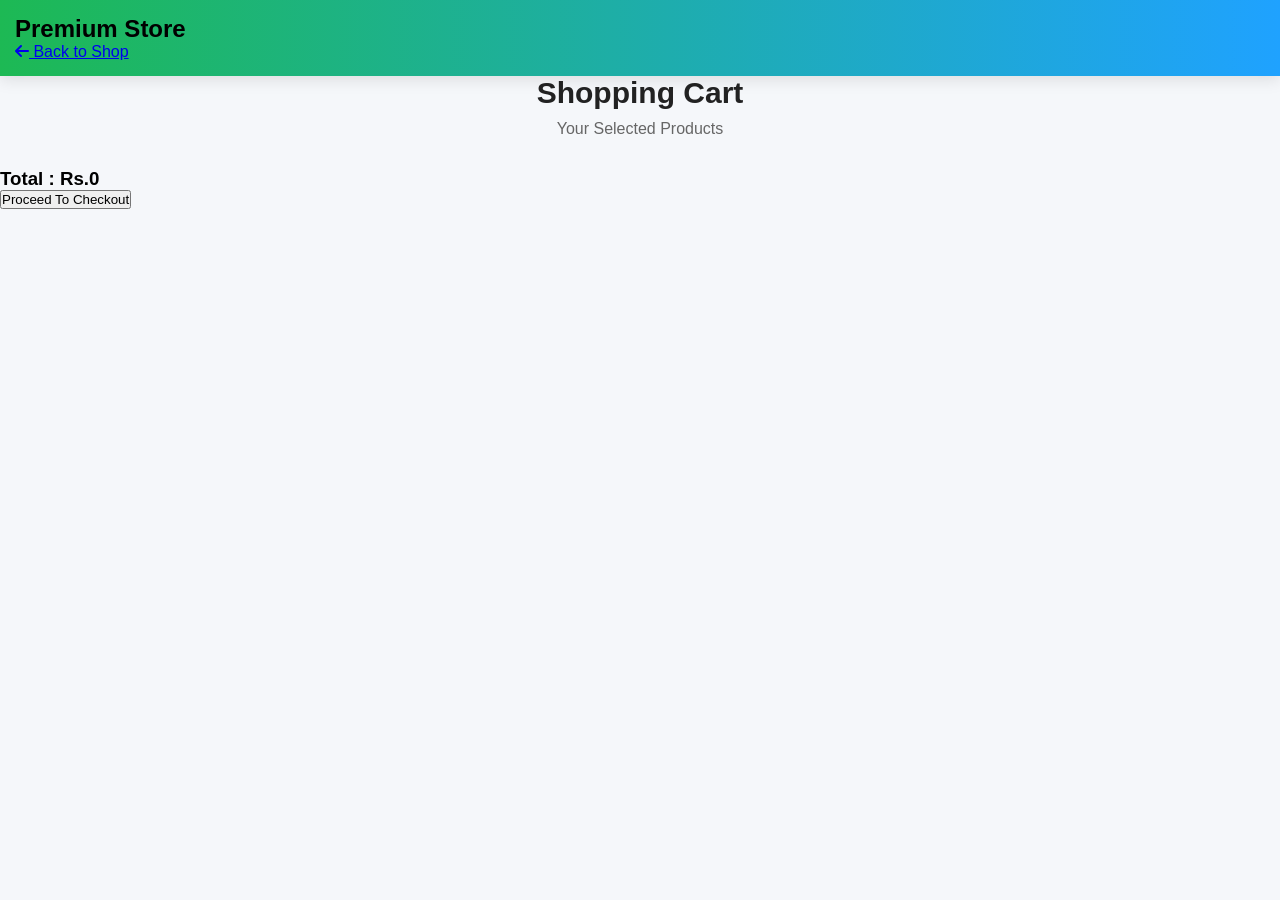
<file: cart.html>
<!DOCTYPE html>
<html lang="en">
<head>

<meta charset="UTF-8">
<meta name="viewport" content="width=device-width, initial-scale=1.0">

<title>Shopping Cart</title>

<link rel="stylesheet" href="style.css">

<link rel="stylesheet"
href="https://cdnjs.cloudflare.com/ajax/libs/font-awesome/6.6.0/css/all.min.css">

</head>

<body>

<header>

<h2 class="logo">Premium Store</h2>

<a href="index.html" class="back-btn">
<i class="fa-solid fa-arrow-left"></i>
Back to Shop
</a>

</header>

<section class="cart-page">

<div class="section-title">

<h2>Shopping Cart</h2>

<p>Your Selected Products</p>

</div>

<div id="cartItems">

<!-- Products load here -->

</div>

<div class="cart-summary">

<h3>Total : <span id="cartTotal">Rs.0</span></h3>

<button class="checkout-btn">

Proceed To Checkout

</button>

</div>

</section>

<script src="script.js"></script>

</body>
</html>
</file>
<file: style.css>
/* ======================================
   GIMHAN STORE - CLEAN STYLE.CSS
====================================== */

/* ===== RESET ===== */
*{
    margin:0;
    padding:0;
    box-sizing:border-box;
    font-family:Arial, Helvetica, sans-serif;
}

:root{
    --green:#1DB954;
    --blue:#1FA2FF;
    --white:#ffffff;
    --dark:#222;
    --gray:#666;
    --light:#f5f7fa;
    --danger:#ff3b30;
    --shadow:0 4px 15px rgba(0,0,0,.1);
}

body{
    background:var(--light);
    overflow-x:hidden;
    padding-bottom:80px;
}

/* ===== HEADER ===== */

header{
    position:sticky;
    top:0;
    z-index:1000;
    background:linear-gradient(90deg,var(--green),var(--blue));
    padding:15px;
    box-shadow:var(--shadow);
}

.top-bar{
    display:flex;
    align-items:center;
    gap:12px;
}

.logo{
    display:flex;
    align-items:center;
    gap:10px;
}

.logo img{
    width:55px;
    height:55px;
    border-radius:50%;
    background:#fff;
    padding:3px;
}

.store-name h2{
    color:#fff;
    font-size:20px;
}

.store-name p{
    color:#fff;
    font-size:12px;
}

/* ===== SEARCH ===== */

.search-box{
    flex:1;
    position:relative;
}

.search-box input{
    width:100%;
    height:42px;
    border:none;
    outline:none;
    border-radius:30px;
    padding:0 45px 0 18px;
    font-size:14px;
}

.search-box i{
    position:absolute;
    right:15px;
    top:12px;
    color:var(--green);
}

/* ===== CART ===== */

.cart{
    color:#fff;
    font-size:24px;
    position:relative;
    cursor:pointer;
}

#cart-count{
    position:absolute;
    top:-6px;
    right:-8px;
    width:18px;
    height:18px;
    border-radius:50%;
    background:red;
    color:#fff;
    font-size:11px;
    display:flex;
    align-items:center;
    justify-content:center;
}

/* ===== SLIDER ===== */

.slider{
    padding:10px;
    overflow:hidden;
}

.slides{
    display:flex;
    width:300%;
    animation:slide 12s infinite;
}

.slides img{
    width:100%;
    height:220px;
    object-fit:cover;
    border-radius:15px;
}

/* ===== SECTION TITLE ===== */

.section-title{
    text-align:center;
    margin-bottom:30px;
}

.section-title h2{
    color:var(--dark);
    font-size:30px;
    margin-bottom:10px;
}

.section-title p{
    color:var(--gray);
}

/* ===== PRODUCTS ===== */

.products,
.featured-products,
.new-arrivals,
.best-selling{
    padding:50px 20px;
}

.products h2{
    margin-bottom:20px;
    color:var(--dark);
}

/* ===== GRID ===== */

.product-grid{
    display:grid;
    grid-template-columns:repeat(auto-fit,minmax(250px,1fr));
    gap:25px;
}

/* ===== CARD ===== */

.product-card{
    background:#fff;
    border-radius:18px;
    overflow:hidden;
    box-shadow:var(--shadow);
    transition:.3s;
}

.product-card:hover{
    transform:translateY(-8px);
}

.product-card img{
    width:100%;
    height:220px;
    object-fit:cover;
}

.product-info{
    padding:15px;
}

.product-info h3{
    color:var(--dark);
    margin-bottom:8px;
}

.rating{
    color:#FFA500;
    margin-bottom:10px;
}

.price{
    color:var(--green);
    font-size:18px;
    font-weight:bold;
}

.old-price{
    display:block;
    margin-top:5px;
    color:#999;
    text-decoration:line-through;
    font-size:13px;
}

.discount{
    display:inline-block;
    margin-top:10px;
    background:var(--danger);
    color:#fff;
    padding:4px 10px;
    border-radius:20px;
    font-size:12px;
}

/* ===== PROMO ===== */

.promo-banner{
    margin:40px 20px;
    border-radius:20px;
    background:linear-gradient(135deg,#4b0082,#7b2cbf,#b5179e);
    padding:60px 20px;
    text-align:center;
    color:#fff;
}

.promo-content h2{
    font-size:40px;
    color:#FFD700;
    margin-bottom:20px;
}

.promo-content p{
    max-width:700px;
    margin:auto;
    line-height:1.8;
}

.promo-btn{
    display:inline-block;
    margin-top:30px;
    text-decoration:none;
    background:#FFD700;
    color:#000;
    padding:14px 30px;
    border-radius:30px;
    font-weight:bold;
}

/* ===== BOTTOM NAV ===== */

.bottom-nav{
    position:fixed;
    left:0;
    bottom:0;
    width:100%;
    height:65px;
    background:#fff;
    display:flex;
    justify-content:space-around;
    align-items:center;
    box-shadow:0 -3px 12px rgba(0,0,0,.12);
    z-index:999;
}

.bottom-nav a{
    text-decoration:none;
    color:#666;
    display:flex;
    flex-direction:column;
    align-items:center;
    font-size:12px;
}

.bottom-nav a:hover{
    color:var(--green);
}

.bottom-nav i{
    font-size:22px;
    margin-bottom:4px;
}

/* ===== ANIMATIONS ===== */

@keyframes slide{

    0%,30%{
        transform:translateX(0);
    }

    35%,65%{
        transform:translateX(-100%);
    }

    70%,95%{
        transform:translateX(-200%);
    }

    100%{
        transform:translateX(0);
    }
}

/* ===== MOBILE ===== */

@media(max-width:768px){

    .logo img{
        width:45px;
        height:45px;
    }

    .store-name h2{
        font-size:17px;
    }

    .store-name p{
        font-size:10px;
    }

    .slides img{
        height:180px;
    }

    .product-grid{
        grid-template-columns:repeat(2,1fr);
        gap:15px;
    }

    .product-card img{
        height:150px;
    }

    .promo-content h2{
        font-size:28px;
    }

    .promo-content p{
        font-size:14px;
    }

    .bottom-nav i{
        font-size:20px;
    }
}

@media(max-width:480px){

    .product-grid{
        grid-template-columns:1fr;
    }
}
</file>
